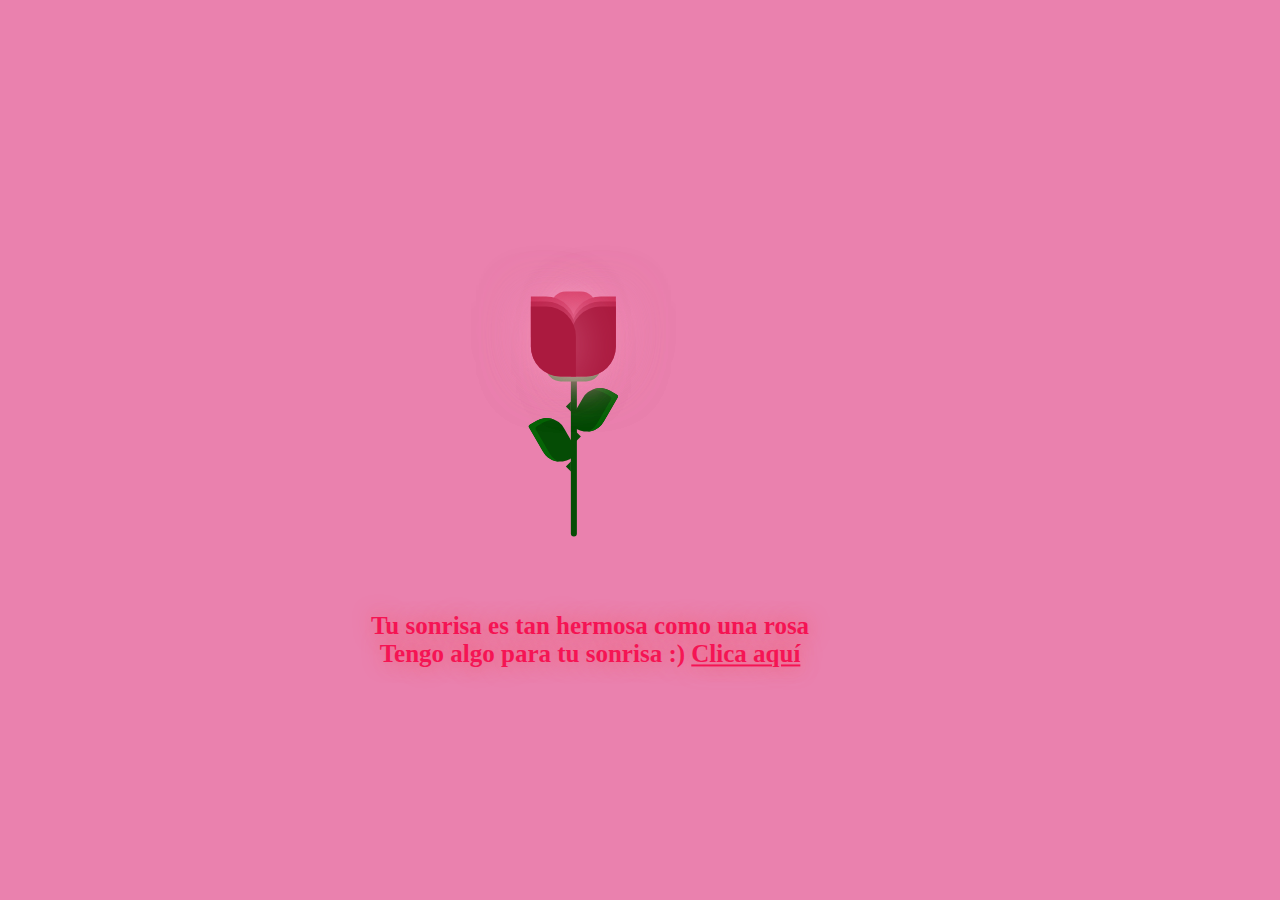
<file: docs/index.html>
<!DOCTYPE html>
<html lang="en">
  <head>
    <meta charset="UTF-8" />
    <meta name="viewport" content="width=device-width, initial-scale=1.0" />
    <title>Para Cristina</title>
    <link rel="stylesheet" href="style.css" />
    <link
      href="https://fonts.googleapis.com/css?family=Indie+Flower"
      rel="stylesheet"
      type="text/css"
    />
  </head>
  <body>
    <div class="container">
      <div class="glass">
        <div class="shine"></div>
      </div>
      <div class="thorns">
        <div></div>
        <div></div>
        <div></div>
        <div></div>
      </div>
      <div class="leaves">
        <div></div>
        <div></div>
        <div></div>
        <div></div>
      </div>
      <div class="petals">
        <div></div>
        <div></div>
        <div></div>
        <div></div>
        <div></div>
        <div></div>
        <div></div>
      </div>
      <div class="text">
        <h2></h2> Tu sonrisa es tan hermosa como una rosa <br /> 
       Tengo algo para tu sonrisa :) <a href="new.html">Clica aquí</a></h2>
      </div>
    </div>
  </body>
</html>
</file>
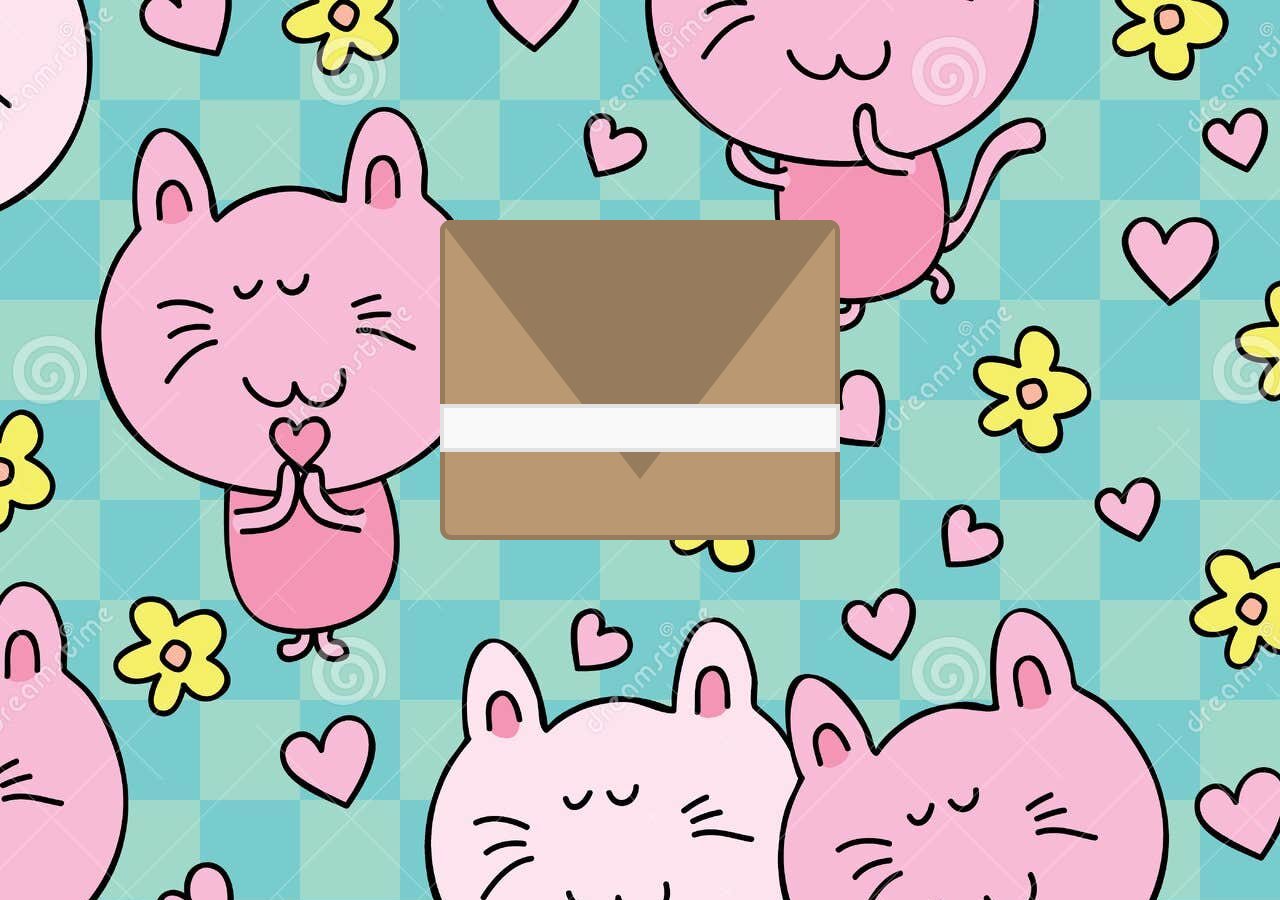
<file: docs/new.html>
<html>
<head>
    <link rel="stylesheet" href="new.css" />
</head>
<body class="scissors">
  <div class="envelop">
    <div class="envelop__front-paper"></div>
    <div class="envelop__back-paper"></div>
    <div class="envelop__up-paper js-up-paper"></div>
    <div class="envelop__sticker js-sticker"></div>
    <div class="envelop__false-sticker"></div>
    <div class="envelop__content js-envelop-content">
      <div class="love-notes">
        <div class="note js-note">
          <div class="note__text">
            <p>
              Hola Cristina, te quiero dar las gracias por todo, por las alegrías, 
              por las risas, por los lindos momentos pero, también por los malos, 
              porque aunque haya malos momentos quiero pasarlos contigo, luchar y superarlos juntos. 
              La verdad eres muy importante para mí, amo lo que hemos creado juntos y sé 
              que podemos mejorar y mantenerlo si los dos queremos y créeme que yo quiero.
            </p>
          </div>
        </div>
        <div class="note js-note">
          <div class="note__text">
            <p>
                Lamento los malentendidos sucedidos estos días. Tú me dijiste que haga lo que quiera, y lo que realmente quiero es estar contigo,
                ya te lo he dicho muchas veces, y te lo demuestro siempre, sabes que para mí es un placer siempre hacer 60km solo por ver tus ojos, tu carita bonita. Quizás, mi error fue no dejar claras las cosas desde un principio, pero tú sabes muy bien que eres la chica de mis sueños y que no te cambiaría por nada ni por nadie.</p>
          </div>
        </div>
        <div class="note js-note">
          <div class="note__text">
            <p>
                En verdad me gustas, me gusta estar contigo, encuentro que eres una persona increíble
                y lo mejor de todo es que siento que contigo puedo ser yo mismo, lo cual es algo que a mí personalmente me hace muy feliz. Sé que podemos arreglar esto, y lo intentaré hasta que ya no esté en mis manos, porque no quiero estar contigo por necesidad ni por superficialidad, quiero estar contigo por elección.</p>
            <p>T'estimo &hearts;.</p>
          </div>
        </div>
      </div>
    </div>
  </div>
  <script src="https://cdnjs.cloudflare.com/ajax/libs/gsap/3.12.5/gsap.min.js"></script>
  <script src="new.js"></script>
</body>
</html>
</file>
<file: docs/style.css>
@import url("https://fonts.googleapis.com/css2?family=Great+Vibes&display=swap");
body {
  height: 100%;
  width: 100%;
  background: #ea81ae;
  overflow: hidden;
  text-align: center;
  justify-content: center;
}

.container {
  position: absolute;
  left: 50%;
  top: 50%;
  transform: translate(-50%, -50%);
}

.glass {
  height: 350px;
  width: 200px;
}

.petals > div {
  position: absolute;
  background: #d52d58;
  width: 45px;
  height: 80px;
  top: 55px;
  transition: all 0.5s ease-out;
}
.petals > div:nth-child(1) {
  border-radius: 15px;
  box-shadow: 0px 0px 30px #f594b8;
  left: 80px;
  top: 60px;
  background: #d52d58;
}
.petals > div:nth-child(2),
.petals > div:nth-child(4),
.petals > div:nth-child(6) {
  background: #b81b43;
  left: 60px;
  border-radius: 0px 30px 0px 30px;
  transform-origin: bottom right;
}
.petals > div:nth-child(3),
.petals > div:nth-child(5),
.petals > div:nth-child(7) {
  background: #b81b43;
  left: 100px;
  border-radius: 30px 0px 30px 0px;
  transform-origin: bottom left;
}
.petals > div:nth-child(2) {
  z-index: 5;
  background: #ab1a3f;
  top: 75px;
  height: 70px;
  box-shadow: 0px 0px 50px rgba(245, 148, 184, 0.5);
  animation: bloom2 3s ease-in-out;
  animation-fill-mode: forwards;
}
.petals > div:nth-child(3) {
  z-index: 4;
  background: #ab1a3f;
  top: 75px;
  height: 70px;
  box-shadow: 0px 0px 50px rgba(245, 148, 184, 0.5);
  animation: bloom3 3s ease-in-out, glowing 2.5s ease-in-out infinite;
  animation-fill-mode: forwards;
}
.petals > div:nth-child(4) {
  z-index: 3;
  background: #b81b43;
  top: 70px;
  height: 75px;
  box-shadow: 0px 0px 50px rgba(245, 148, 184, 0.5);
  animation: bloom4 3s ease-in-out, glowing 2.5s ease-in-out infinite;
  animation-fill-mode: forwards;
}
.petals > div:nth-child(5) {
  z-index: 2;
  background: #b81b43;
  top: 70px;
  height: 75px;
  box-shadow: 0px 0px 50px rgba(245, 148, 184, 0.5);
  animation: bloom5 3s ease-in-out, glowing 2.5s ease-in-out infinite;
  animation-fill-mode: forwards;
}
.petals > div:nth-child(6) {
  z-index: 1;
  background: #c9204b;
  top: 65px;
  height: 70px;
  box-shadow: 0px 0px 50px rgba(245, 148, 184, 0.3);
  animation: bloom6 3s ease-in-out, glowing 2.5s ease-in-out infinite;
  animation-fill-mode: forwards;
}
.petals > div:nth-child(7) {
  z-index: 0;
  background: #c9204b;
  top: 65px;
  height: 70px;
  box-shadow: 0px 0px 50px rgba(245, 148, 184, 0.3);
  animation: bloom7 3s ease-in-out, glowing 2.5s ease-in-out infinite;
  animation-fill-mode: forwards;
}

.deadPetals > div {
  position: absolute;
  background: #d52d58;
  width: 20px;
  height: 15px;
  top: 120px;
  border-radius: 0px 30px 0px 30px;
  box-shadow: 0px 0px 30px rgba(245, 148, 184, 0.5);
  transition: all 0.5s ease-out;
}
.deadPetals > div:nth-child(1) {
  left: 80px;
  transform: rotate(-30deg);
  animation: falling 10s 4s ease-in-out infinite;
}
.deadPetals > div:nth-child(2) {
  left: 101px;
  transform: rotate(-30deg);
  animation: falling 20s 8s ease-in-out infinite;
}
.deadPetals > div:nth-child(3) {
  left: 79px;
  transform: rotate(-30deg);
  animation: falling 20s 12s ease-in-out infinite;
}
.deadPetals > div:nth-child(4) {
  left: 92px;
  transform: rotate(-30deg);
  animation: falling 20s 16s ease-in-out infinite;
}

.leaves > div:nth-last-child(1) {
  position: absolute;
  width: 55px;
  height: 30px;
  background: #338f37;
  top: 120px;
  left: 75px;
  border-radius: 100px;
}
.leaves > div:nth-child(1) {
  position: absolute;
  width: 6px;
  height: 210px;
  background: #054c05;
  top: 95px;
  left: 100px;
  border-radius: 0 0 100px 100px;
}
.leaves > div:nth-child(2) {
  position: absolute;
  width: 30px;
  height: 50px;
  top: 53px;
  border-radius: 5px 40px 20px 40px;
  background: #054c05;
  transform-origin: bottom;
  transform: rotate(-30deg);
  top: 180px;
  left: 80px;
  box-shadow: inset 5px 5px #066406;
}
.leaves > div:nth-child(3) {
  position: absolute;
  width: 30px;
  height: 50px;
  top: 53px;
  border-radius: 40px 5px 40px 20px;
  background: #054c05;
  transform-origin: bottom;
  transform: rotate(30deg);
  top: 150px;
  left: 95px;
  box-shadow: inset -5px 5px #066406;
}

.thorns > div {
  position: absolute;
  width: 0;
  height: 0;
  top: 140px;
}
.thorns > div:nth-child(odd) {
  border-top: 5px solid transparent;
  border-bottom: 5px solid transparent;
  border-left: 5px solid #054c05;
  left: 105px;
}
.thorns > div:nth-child(even) {
  border-top: 5px solid transparent;
  border-bottom: 5px solid transparent;
  border-right: 5px solid #054c05;
  left: 95px;
}
.thorns > div:nth-child(1) {
  top: 200px;
}
.thorns > div:nth-child(2) {
  top: 170px;
}
.thorns > div:nth-child(4) {
  top: 230px;
}

@keyframes bloom2 {
  50% {
    transform: rotate(-90deg);
    top: 200px;
    left: 100px;
  }
  100% {
    transform: rotate(-60deg);
    top: 252px;
    left: 50px;
    background: #71122a;
    box-shadow: 0px 0px 0px rgba(245, 148, 184, 0);
  }
}
@keyframes bloom3 {
  100% {
    transform: rotate(45deg);
  }
}
@keyframes bloom4 {
  100% {
    transform: rotate(-20deg);
  }
}
@keyframes bloom5 {
  100% {
    transform: rotate(20deg);
  }
}
@keyframes bloom6 {
  100% {
    transform: rotate(-5deg);
  }
}
@keyframes bloom7 {
  100% {
    transform: rotate(5deg);
  }
}
@keyframes glowing {
  50% {
    background: #d7365f;
    box-shadow: 0px 0px 60px #f594b8;
  }
}
@keyframes falling {
  20% {
    top: 335px;
    background: #9d193b;
    box-shadow: 0px 0px 0px rgba(245, 148, 184, 0);
  }
  100% {
    top: 335px;
    opacity: 0;
  }
}
.text {
  font-family: cursive;
  font-weight: 800;
  font-size: 25px;
  text-align: center;
  justify-content: center;
  color: rgb(245, 20, 84);
  text-shadow: 0 0 20px rgb(241, 94, 106);
  margin-left: -100px;
}
.text a {
  color: rgb(245, 20, 84);
}
.text a:hover {
  color: white;
  text-shadow: 0 0 20px rgb(235, 25, 42);
}
</file>
<file: docs/new.css>
* {
    padding: 0;
    margin: 0;
    box-sizing: border-box;
}
html, body {
    height: 100%;
}
body {
    width: 100%;
    background-color: #000;
    font-size: 20px;
    display: flex;
    justify-content: center;
    align-items: center;
    background-image: url('cat-cartoon-love-flower-illustration-cute-pink-yellow-natural-nature-background-graphic-design-backdrop-50854413.jpg');
}
@media (max-height: 500px) {
    body {
        margin: 25% 0 25% 0;
   }
}
.envelop {
    width: 15rem;
    height: 10rem;
    position: absolute;
    left: 0;
    right: 0;
    margin: auto;
}
@media (min-width: 400px) and (max-width: 600px) {
    .envelop {
        width: 20rem;
        height: 15rem;
   }
}
@media (min-width: 600px) {
    .envelop {
        width: 25rem;
        height: 20rem;
   }
}
@media (min-width: 600px) and (min-height: 600px) {
    .envelop {
        bottom: 40%;
   }
}
.envelop__front-paper {
    width: 100%;
    height: 100%;
    bottom: 0;
    left: 0;
    position: absolute;
    border-radius: 0.7rem;
    border: 0.35rem solid #967b5c;
    background-color: #ba9872;
    clip-path: polygon(100% 0%, 50% 70%, 0% 0%, 0% 100%, 100% 100%);
    z-index: 300;
}
.envelop__back-paper {
    width: 100%;
    height: 100%;
    bottom: 0;
    left: 0;
    position: absolute;
    border-radius: 0.7rem;
    background-color: #967b5c;
    clip-path: polygon(0% 0%, 100% 0%, 90% 100%, 0% 90%);
    z-index: 100;
}
.envelop__up-paper {
    width: 100%;
    height: 100%;
    bottom: 0;
    left: 0;
    position: relative;
    border-radius: 0.7rem;
    background-color: #967b5c;
    z-index: 400;
    clip-path: polygon(0% 0%, 100% 0%, 50% 81%);
}
.envelop__sticker {
    width: 100%;
    height: 20%;
    position: absolute;
    margin: auto;
    top: 30%;
    left: 0;
    bottom: 0;
    right: 0;
    z-index: 400;
    background-image: url("https://www.freepnglogos.com/uploads/heart-png/emoji-heart-33.png");
    background-color: #f9f9f9;
    border: 0.3rem solid #e2e2e2;
    background-size: 2rem;
    background-position: center;
}
@media (max-width: 400px) {
    .envelop__sticker {
        background-size: 1.2rem;
   }
}
@media (min-width: 600px) {
    .envelop__sticker {
        height: 15%;
   }
}
.envelop__false-sticker {
    width: 20%;
    height: 20%;
    position: absolute;
    margin: auto;
    top: 30%;
    left: 80%;
    bottom: 0;
    right: 0;
    z-index: 300;
    background-image: url("https://www.freepnglogos.com/uploads/heart-png/emoji-heart-33.png");
    background-color: #f9f9f9;
    border: 0.3rem solid #e2e2e2;
    background-size: 2rem;
    background-position: center;
}
@media (max-width: 400px) {
    .envelop__false-sticker {
        background-size: 1.2rem;
   }
}
@media (min-width: 600px) {
    .envelop__false-sticker {
        height: 15%;
   }
}
.envelop__content {
    width: 100%;
    height: 100%;
    bottom: 0;
    left: 0;
    position: absolute;
    z-index: 200;
}
.love-notes {
    width: 100%;
    height: 100%;
    display: flex;
    flex-direction: column;
    align-items: center;
}
.note {
    width: 95%;
    height: 30%;
    background-color: #f9f9f9;
    position: absolute;
    overflow: hidden;
    transition: height 0.5s, opacity 0.25s;
    box-shadow: 0px 0px 5px 0px rgba(0, 0, 0, 0.75);
}
.note:nth-child(1) {
    bottom: 60%;
}
.note:nth-child(2) {
    bottom: 40%;
}
.note:nth-child(3) {
    bottom: 20%;
}
.note:hover {
    cursor: pointer;
    height: 45%;
}
.note__text {
    font-family: "Sofia";
    padding: 1rem;
}
.note__text p {
    font-size: 0.9rem;
    margin-bottom: 1rem;
    text-align: center;
}
@media (min-width: 300px) and (max-width: 600px) {
    .note__text p {
        font-size: 1.025rem;
   }
}
@media (min-width: 600px) {
    .note__text p {
        font-size: 1.15rem;
   }
}
.scissors {
    cursor: url("https://i.postimg.cc/GtLCdKxR/sisors.png"), pointer;
}
.scissors:active {
    cursor: url("https://i.postimg.cc/GtXQ7WPZ/pngwing-com.png"), pointer;
}
.cursor {
    cursor: pointer;
}
</file>
